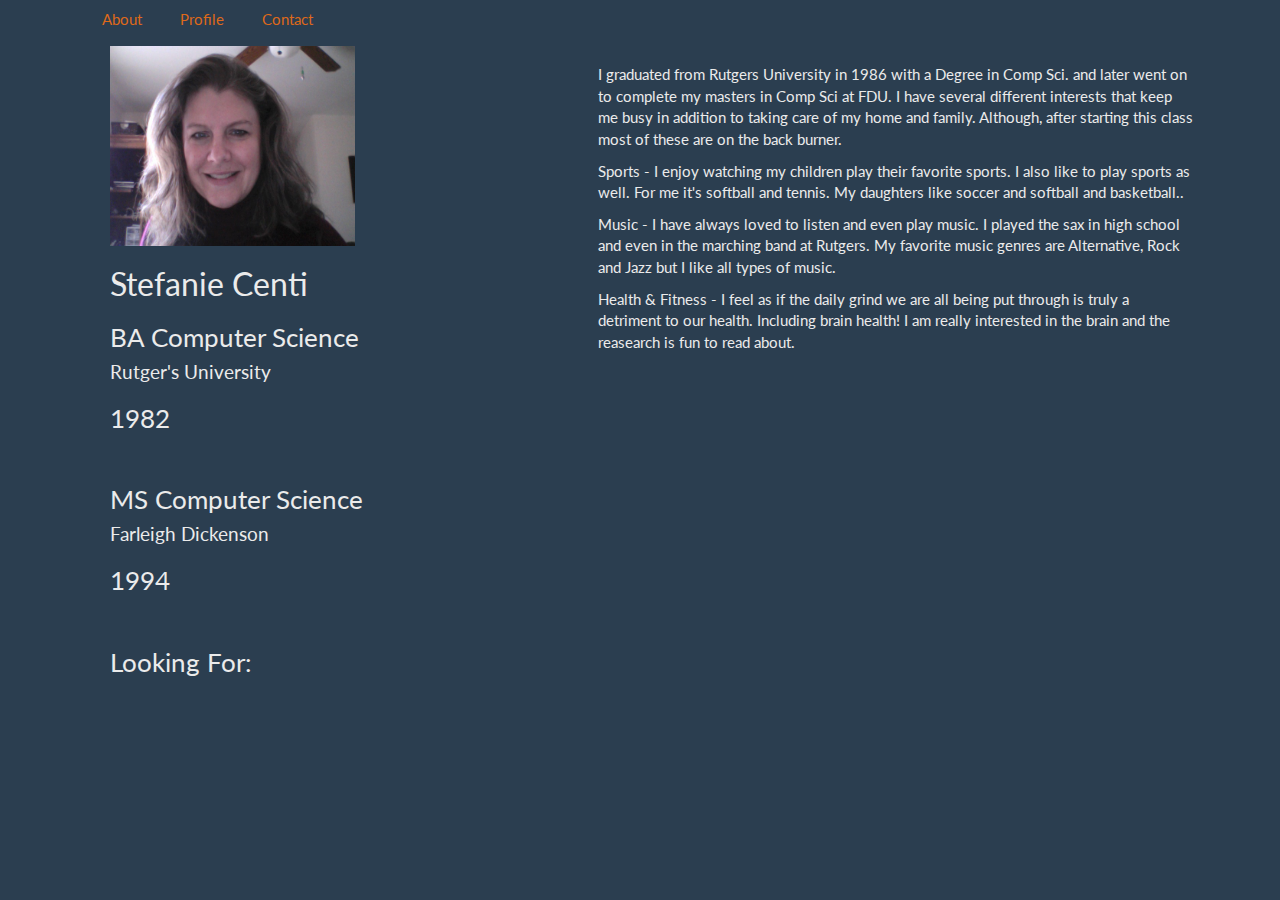
<file: index.html>
<!DOCTYPE <!DOCTYPE html>
<html lang="en">

<head>
	<link rel="stylesheet" href="assets/css/bootstrap.min.css">
	<link rel="stylesheet" href="assets/css/style.css"
	<meta name="viewport" content="width=device-width, initial-scale=1">

	<title>Portfolio for Stefanie Centi</title>

</head>

<body>
	<div class="container">
		<tr class="row">
			<div class="col-sm-6" class="link-section">
		  		<button type="button" class="btn btn-link">About</button>
		  		<button type="button" class="btn btn-link">Profile</button>
		  		<button type="button" class="btn btn-link">Contact</button>
		  	</div>
		</tr>

  		<br>

		<div class="container" id="left-panel">
			<div class="image">
				<img src="assets/images/profile.jpg" class="img-rounded" id="profile-pic" alt="Stefanie Centi">
				</td>
			</div>

			<div class="education">
				<h2>Stefanie Centi</h2>
				<h3>BA Computer Science</h3>
				<h4>Rutger's University</h4>
				<h3>1982</h3>
				<br>
				<h3>MS Computer Science</h3>
				<h4>Farleigh Dickenson</h4>
				<h3>1994</h3>
				<br>
			</div>

	  		<div>
	  			<h3>Looking For:</h3>
	  		</div>
	  	</div>

		<div class="container" id="right-panel">
			<p>I graduated from Rutgers University in 1986 with a Degree in Comp Sci. and later went on to complete my masters in Comp Sci at FDU. I have several different interests that keep me busy in addition to taking care of my home and family.  Although, after starting this class most of these are on the back burner.</p>

		 	<p>Sports - I enjoy watching my children play their favorite sports.  I also like to play sports as well.  For me it's softball and tennis. My daughters like soccer and softball and basketball.</b>.</p>

		 	<p>Music - I have always loved to listen and even play music.  I played the sax in high school and even in the marching band at Rutgers. My favorite music genres are Alternative, Rock and Jazz but I like all types of music.</p>

		 	<p>Health & Fitness - I feel as if the daily grind we are all being put through is truly a detriment to our health.  Including brain health!  I am really interested in the brain and the reasearch is fun to read about.
			</p>
	</div>

</body>
</html>
</file>
<file: assets/css/style.css>
tr {
	padding: 50px;
}

.link-section {
	float: right;
}

#left-panel {
	width: 40%;
	float: left;
	margin: 25px;
	position: absolute;
}

#profile-pic {
	width: 245px;
	height: 200px;
	position: fixed;
}

.education {

}

.image {
	margin: 0 0 220px;
}

.looking-for {

}

#right-panel {
	width: 55%;
	position: relative;
	margin: 25px auto;
	float: right;
}
</file>
